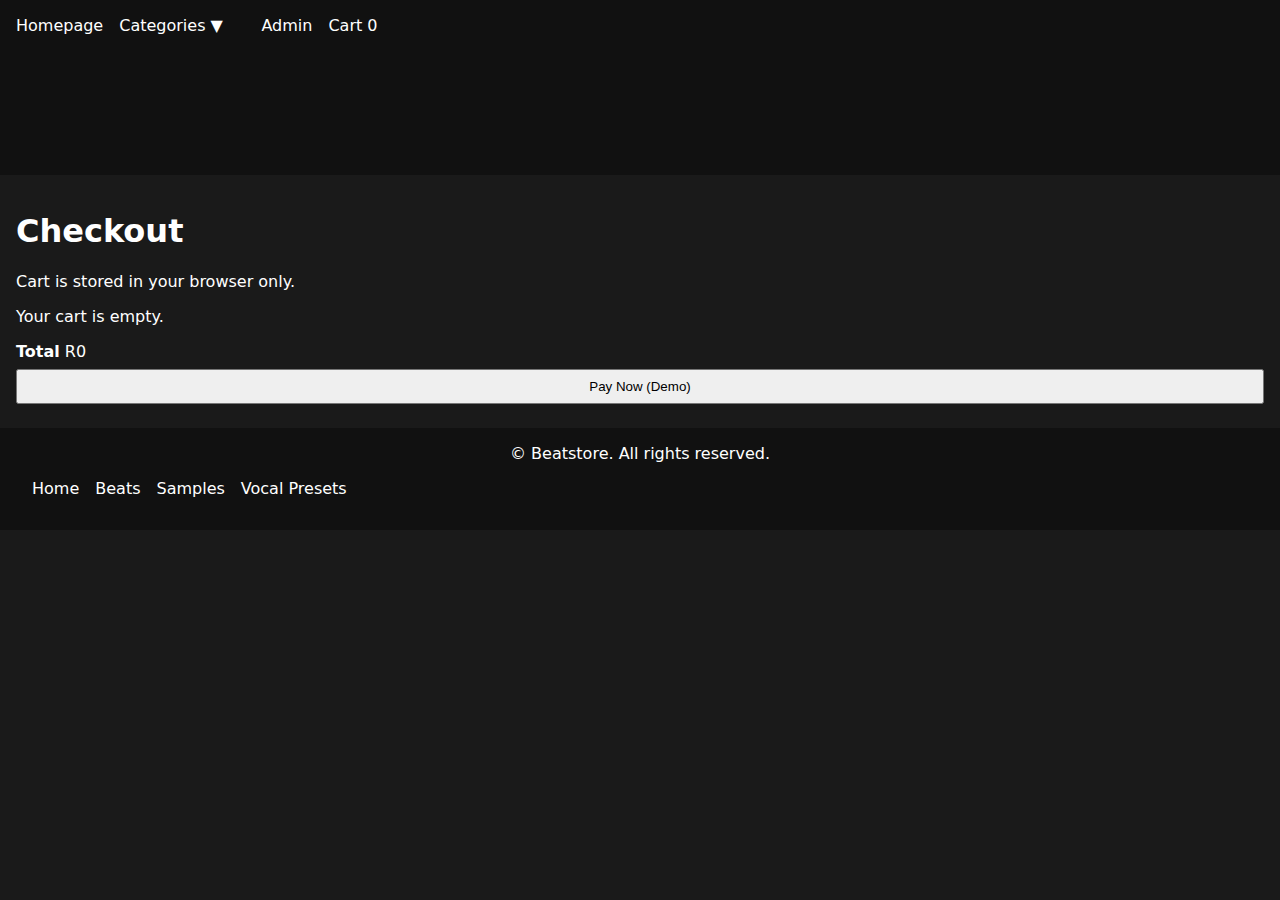
<file: checkout.html>
<script type="text/javascript">
        var gk_isXlsx = false;
        var gk_xlsxFileLookup = {};
        var gk_fileData = {};
        function filledCell(cell) {
          return cell !== '' && cell != null;
        }
        function loadFileData(filename) {
        if (gk_isXlsx && gk_xlsxFileLookup[filename]) {
            try {
                var workbook = XLSX.read(gk_fileData[filename], { type: 'base64' });
                var firstSheetName = workbook.SheetNames[0];
                var worksheet = workbook.Sheets[firstSheetName];

                // Convert sheet to JSON to filter blank rows
                var jsonData = XLSX.utils.sheet_to_json(worksheet, { header: 1, blankrows: false, defval: '' });
                // Filter out blank rows (rows where all cells are empty, null, or undefined)
                var filteredData = jsonData.filter(row => row.some(filledCell));

                // Heuristic to find the header row by ignoring rows with fewer filled cells than the next row
                var headerRowIndex = filteredData.findIndex((row, index) =>
                  row.filter(filledCell).length >= filteredData[index + 1]?.filter(filledCell).length
                );
                // Fallback
                if (headerRowIndex === -1 || headerRowIndex > 25) {
                  headerRowIndex = 0;
                }

                // Convert filtered JSON back to CSV
                var csv = XLSX.utils.aoa_to_sheet(filteredData.slice(headerRowIndex)); // Create a new sheet from filtered array of arrays
                csv = XLSX.utils.sheet_to_csv(csv, { header: 1 });
                return csv;
            } catch (e) {
                console.error(e);
                return "";
            }
        }
        return gk_fileData[filename] || "";
        }
        </script><!DOCTYPE html>
<html lang="en">
<head>
  <meta charset="UTF-8">
  <meta name="viewport" content="width=device-width, initial-scale=1.0">
  <title>Checkout - Beatstore</title>
  <link rel="stylesheet" href="style.css">
</head>
<body>
  <header>
    <nav>
      <a href="index.html">Homepage</a>
      <div class="categories-dropdown">
        Categories ▼
        <ul class="dropdown-menu space-y-1">
          <li><a href="beats.html">Beats</a></li>
          <li><a href="music.html">Music</a></li>
          <li><a href="sample-packs.html">Sample Packs</a></li>
          <li><a href="vocal-presets.html">Vocal Presets</a></li>
        </ul>
      </div>
      <a href="admin-upload.html">Admin</a>
      <a href="checkout.html">Cart <span id="cartCount">0</span></a>
    </nav>
  </header>

  <main>
    <h1>Checkout</h1>
    <p>Cart is stored in your browser only.</p>
    <div id="cartList"></div>
    <div>
      <strong>Total</strong>
      <span id="cartTotal">R0</span>
    </div>
    <button>Pay Now (Demo)</button>
  </main>

  <footer>
    © Beatstore. All rights reserved.
    <nav>
      <a href="index.html">Home</a>
      <a href="beats.html">Beats</a>
      <a href="sample-packs.html">Samples</a>
      <a href="vocal-presets.html">Vocal Presets</a>
    </nav>
  </footer>

  <script src="script.js"></script>
</body>
</html>
</file>
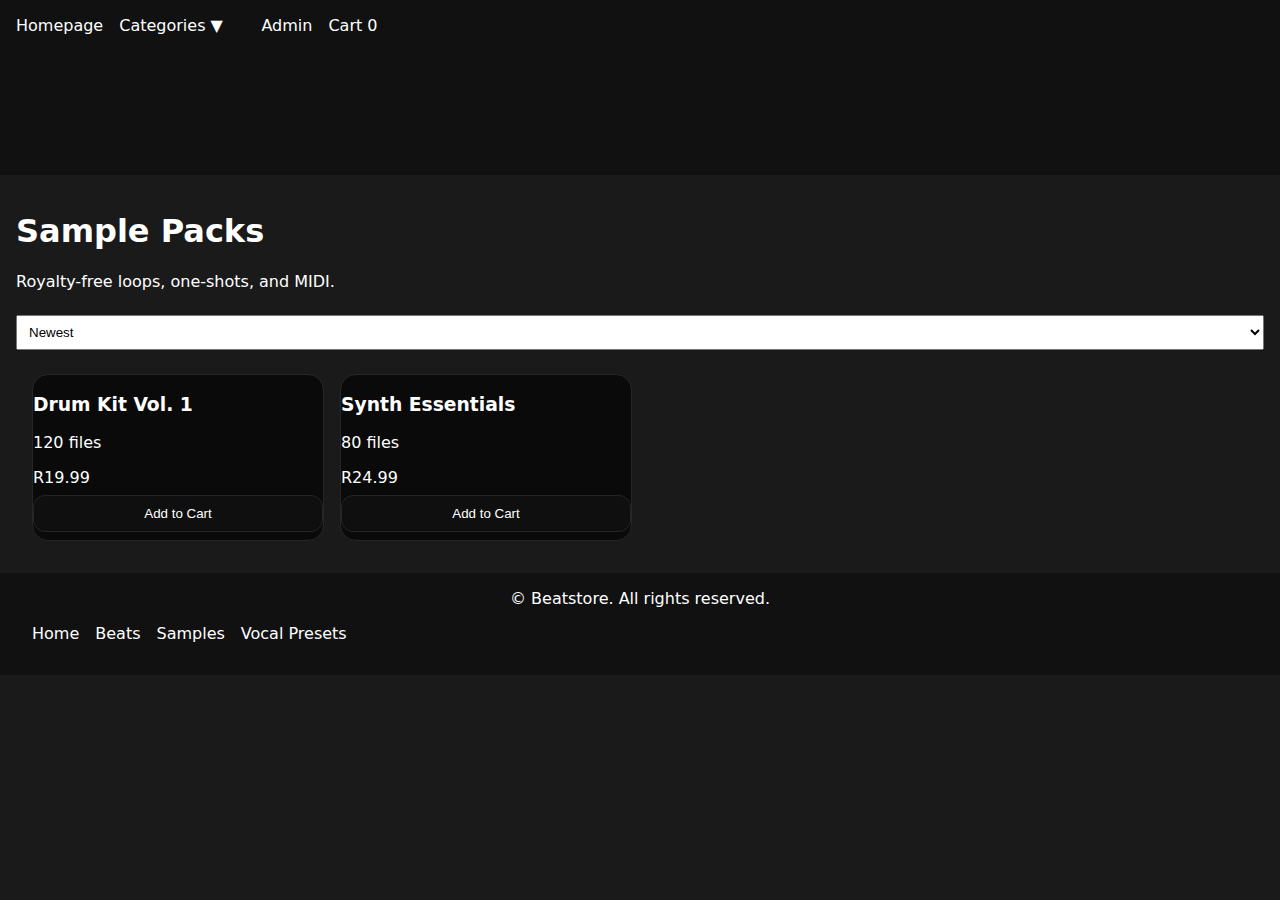
<file: sample-packs.html>
<script type="text/javascript">
        var gk_isXlsx = false;
        var gk_xlsxFileLookup = {};
        var gk_fileData = {};
        function filledCell(cell) {
          return cell !== '' && cell != null;
        }
        function loadFileData(filename) {
        if (gk_isXlsx && gk_xlsxFileLookup[filename]) {
            try {
                var workbook = XLSX.read(gk_fileData[filename], { type: 'base64' });
                var firstSheetName = workbook.SheetNames[0];
                var worksheet = workbook.Sheets[firstSheetName];

                // Convert sheet to JSON to filter blank rows
                var jsonData = XLSX.utils.sheet_to_json(worksheet, { header: 1, blankrows: false, defval: '' });
                // Filter out blank rows (rows where all cells are empty, null, or undefined)
                var filteredData = jsonData.filter(row => row.some(filledCell));

                // Heuristic to find the header row by ignoring rows with fewer filled cells than the next row
                var headerRowIndex = filteredData.findIndex((row, index) =>
                  row.filter(filledCell).length >= filteredData[index + 1]?.filter(filledCell).length
                );
                // Fallback
                if (headerRowIndex === -1 || headerRowIndex > 25) {
                  headerRowIndex = 0;
                }

                // Convert filtered JSON back to CSV
                var csv = XLSX.utils.aoa_to_sheet(filteredData.slice(headerRowIndex)); // Create a new sheet from filtered array of arrays
                csv = XLSX.utils.sheet_to_csv(csv, { header: 1 });
                return csv;
            } catch (e) {
                console.error(e);
                return "";
            }
        }
        return gk_fileData[filename] || "";
        }
        </script><!DOCTYPE html>
<html lang="en">
<head>
  <meta charset="UTF-8">
  <meta name="viewport" content="width=device-width, initial-scale=1.0">
  <title>Sample Packs - Beatstore</title>
  <link rel="stylesheet" href="style.css">
</head>
<body>
  <header>
    <nav>
      <a href="index.html">Homepage</a>
      <div class="categories-dropdown">
        Categories ▼
        <ul class="dropdown-menu space-y-1">
          <li><a href="beats.html">Beats</a></li>
          <li><a href="music.html">Music</a></li>
          <li><a href="sample-packs.html">Sample Packs</a></li>
          <li><a href="vocal-presets.html">Vocal Presets</a></li>
        </ul>
      </div>
      <a href="admin-upload.html">Admin</a>
      <a href="checkout.html">Cart <span id="cartCount">0</span></a>
    </nav>
  </header>

  <main>
    <h1>Sample Packs</h1>
    <p>Royalty-free loops, one-shots, and MIDI.</p>
    <select id="sortSelect">
      <option value="newest">Newest</option>
      <option value="price-low">Price: Low → High</option>
      <option value="price-high">Price: High → Low</option>
    </select>
    <div id="packsGrid" class="grid"></div>
  </main>

  <footer>
    © Beatstore. All rights reserved.
    <nav>
      <a href="index.html">Home</a>
      <a href="beats.html">Beats</a>
      <a href="sample-packs.html">Samples</a>
      <a href="vocal-presets.html">Vocal Presets</a>
    </nav>
  </footer>

  <script src="script.js"></script>
</body>
</html>
</file>
<file: style.css>
:root {
  --ring: 72 100% 50%;
}
* { box-sizing: border-box; }
img { display: block; }
body { margin: 0; font-family: system-ui, sans-serif; background: #1a1a1a; color: #fff; }
nav { display: flex; gap: 1rem; padding: 1rem; background: #111; }
nav a { color: #fff; text-decoration: none; }
.grid { display: grid; gap: 1rem; grid-template-columns: repeat(auto-fill, minmax(250px, 1fr)); padding: 1rem; }
main { padding: 1rem; }
footer { padding: 1rem; background: #111; text-align: center; }
.card {
  border: 1px solid rgb(38 38 38 / 1);
  background: rgb(10 10 10 / 1);
  border-radius: 1rem;
  overflow: hidden;
}
.btn {
  display: inline-flex;
  align-items: center;
  justify-content: center;
  border-radius: .75rem;
  padding: .625rem 1rem;
  border: 1px solid rgb(38 38 38 / 1);
  background: rgb(15 15 15 / 1);
  color: #fff;
  cursor: pointer;
}
.badge {
  display: inline-flex;
  align-items: center;
  gap: .375rem;
  font-size: .75rem;
  border-radius: 999px;
  padding: .25rem .625rem;
  border: 1px solid rgb(38 38 38 / 1);
  background: rgb(15 15 15 / 1);
}
.progress-bar {
  height: 4px;
  background-color: rgb(38 38 38 / 1);
  border-radius: 2px;
  overflow: hidden;
}
.progress-fill {
  height: 100%;
  background-color: rgb(16 185 129 / 1);
  width: 0%;
  transition: width 0.1s linear;
}
.categories-dropdown {
  position: relative;
}
.categories-dropdown .dropdown-menu {
  opacity: 0;
  visibility: hidden;
  transform: translateY(10px);
  transition: all 0.2s ease;
  background: #111;
  padding: 0.5rem;
  list-style: none;
}
.categories-dropdown:hover .dropdown-menu,
.categories-dropdown.open .dropdown-menu {
  opacity: 1;
  visibility: visible;
  transform: translateY(0);
}
@media (max-width: 767px) {
  .categories-dropdown .dropdown-menu {
    position: absolute;
    top: 100%;
    left: 0;
    width: 100%;
    box-shadow: 0 4px 12px rgba(0, 0, 0, 0.3);
    margin-top: 0.5rem;
  }
}
.upload-status {
  display: none;
  padding: 10px;
  margin: 10px 0;
  border-radius: 5px;
}
.upload-success {
  background-color: #d4edda;
  color: #155724;
  display: block;
}
.upload-error {
  background-color: #f8d7da;
  color: #721c24;
  display: block;
}
.upload-loading {
  background-color: #d1ecf1;
  color: #0c5460;
  display: block;
}
.conditional-field {
  display: none;
}
input, select, button { margin: 0.5rem 0; padding: 0.5rem; width: 100%; }
</file>
